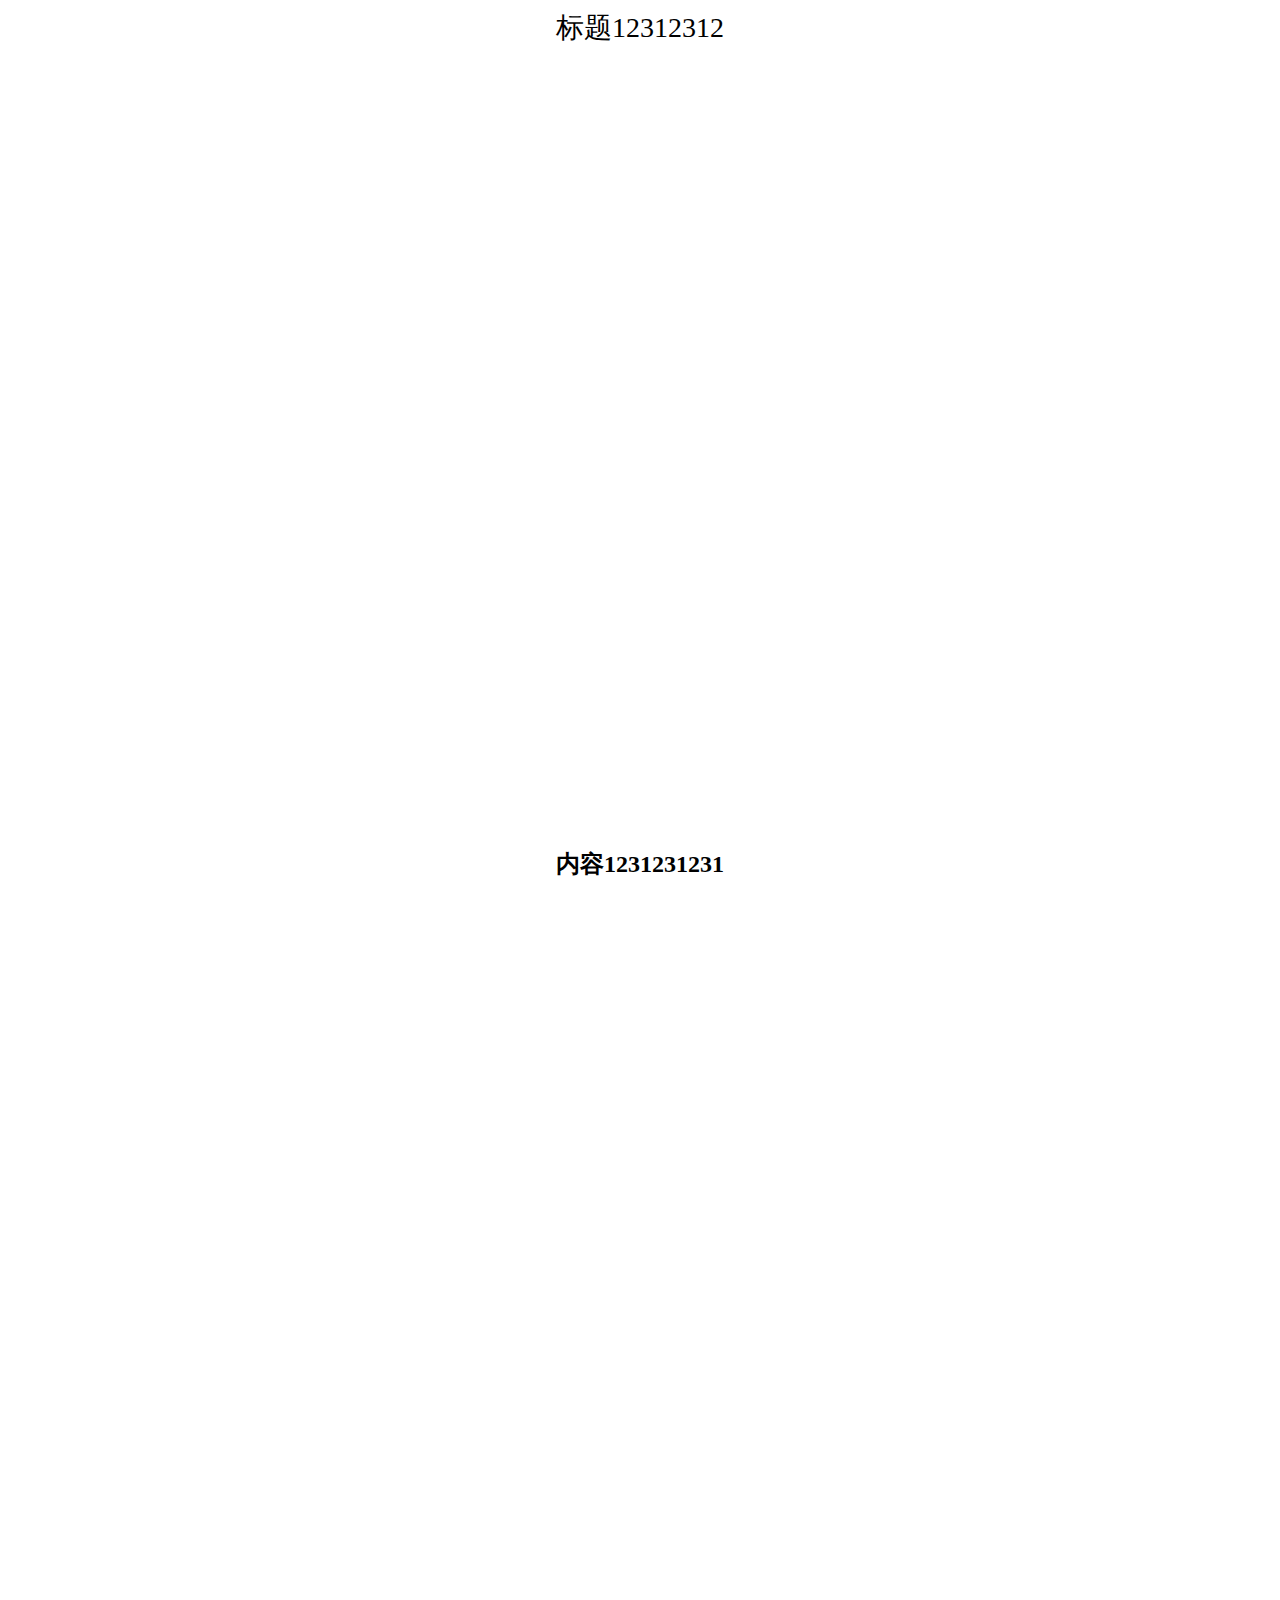
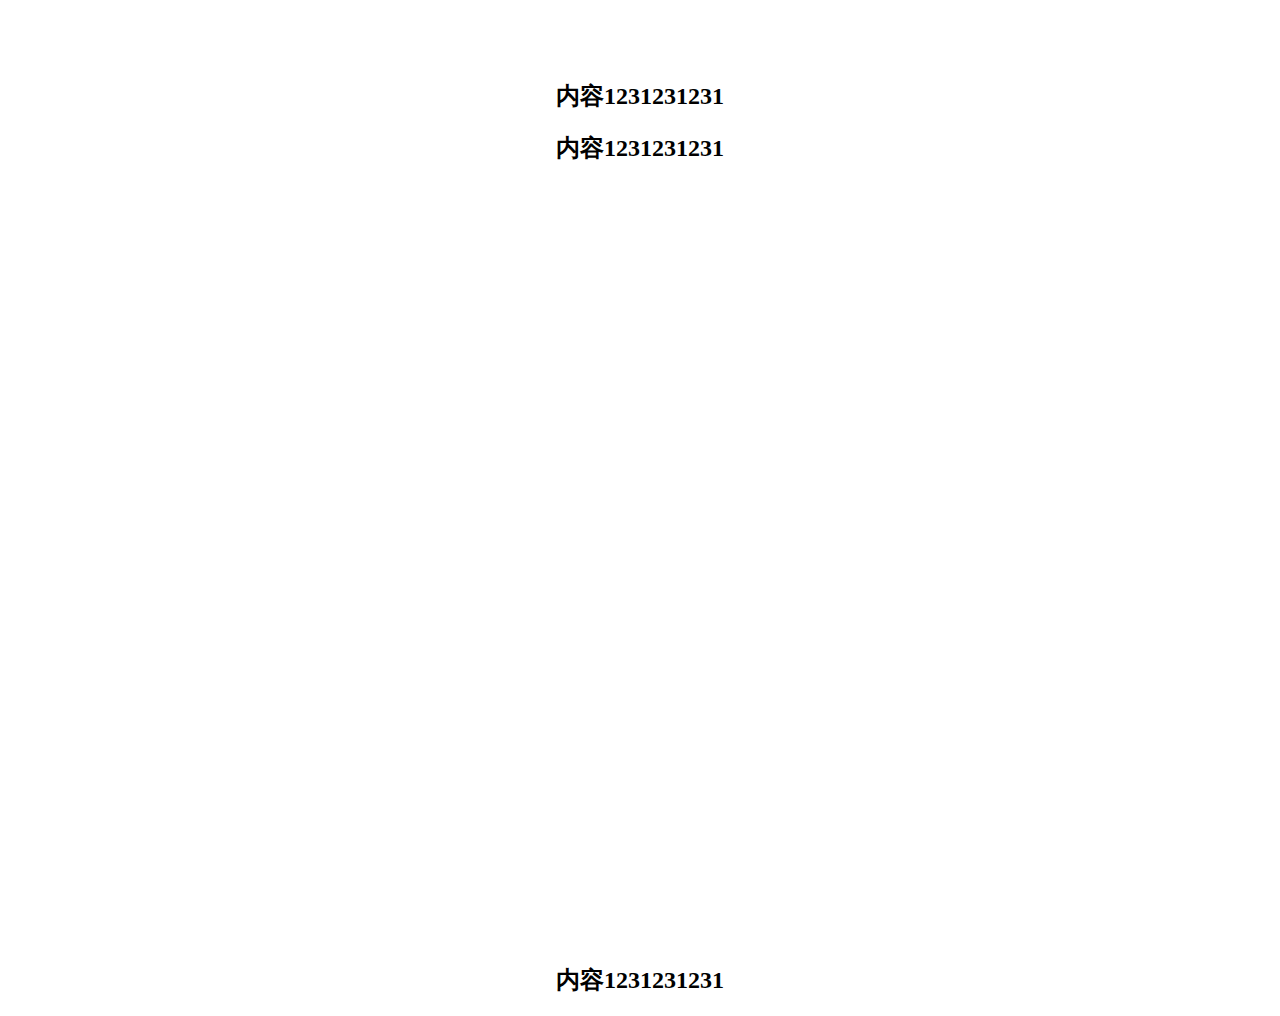
<file: index.html>
<!DOCTYPE html>
<html lang="en">

<head>
    <meta charset="UTF-8">
    <title>Document</title>
    <link rel="stylesheet" href="css/index.css">
    <script src="js/jquery-1.11.3.min.js"></script>

    <!--    <script src="http://192.168.0.57:8080/js/ad-couplet.js"></script>-->
    <!--    <script src="http://192.168.0.57:8080/js/ad-popUp.js"></script>-->
    <!--<script src="js/ad-couplet.js"></script>-->
    <!--<script src="js/ad-popUp.js"></script>-->

</head>

<body>
    <div id="header" style="text-align:center;line-height:40px;font-size:28px;">标题12312312</div>
    <!--advbox start===>banner广告-->
    <!--
    <div class="advbox">
        <div class="advbtn">
            <a style="display:none" class="advreplay" title="重播" href="javascript:void(0);"></a>
            <a class="advclose" title="关闭" href="javascript:void(0);"></a>
        </div>
        <div class="advcon"></div>
    </div>
-->

    <!--advbox end-->
    <div id="container">
        <h2 style="text-align:center;margin-top:800px;">内容1231231231</h2>
        <h2 style="text-align:center;margin-top:800px;">内容1231231231</h2>
        <h2 style="text-align:center">内容1231231231</h2>
        <h2 style="text-align:center;margin-top:800px;">内容1231231231</h2>
    </div>
    <script src="js/ad-sdk.js"></script>
    <script>
        /*banner广告*/
        //        bigFlashBanner();
        /*对联广告*/
        couplet();
        /*右下角弹窗*/
//        creatBox({
//            ads: [{
//                appId: '3758',
//                adspaceId: '5051'
//            }]
//        });
        //        var script = document.getElementsByTagName('script');
        //        var thisNode = script[script.length - 1];
        //        if (typeof scritpsrclink == 'undefined') {
        //            var doc = document,
        //                h = doc.getElementsByTagName('head')[0],
        //                scritpsrclink = doc.createElement('script');
        //            scritpsrclink.defer = true;
        //            scritpsrclink.src = 'http://192.168.0.57:8080/js/ad-sdk.js';
        //            scritpsrclink.charset = "utf-8";
        //            h.insertBefore(scritpsrclink, h.firstChild);
        //        }
    </script>
</body>


</html>
</file>
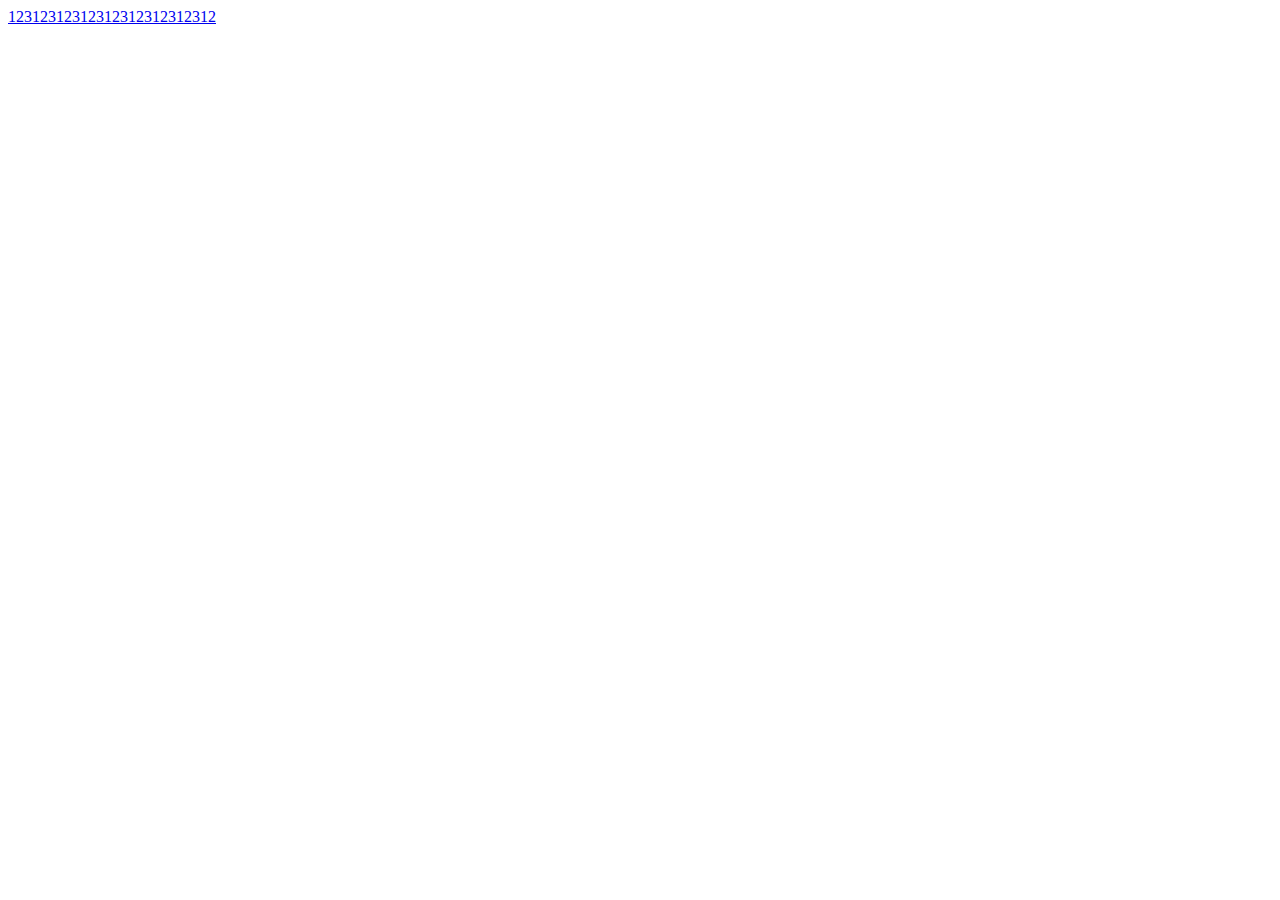
<file: test.html>
<!DOCTYPE html>
<html lang="en">

<head>
    <meta charset="UTF-8">
    <title>text ajax</title>
    <script src="js/jquery-1.11.3.min.js"></script>
</head>

<body>
    <a href="http://www.baidu.com" class="a">12312312312312312312312312</a>
    <script>
        $('.a').on('click', function () {
            var data = {
                domainName: 'www.codecreator.cn',
                adSpaceId: '2',
                adId: '3',
                displayPlan: '4',
                price: '5',
                adContentId: '6',
                displayPlan: '7'
            }
            $.ajax({
                url: 'http://192.168.0.57:8080/webCpcCallBack.jspa',
                type: 'get',
                data: data,
                success: function () {

                }
            })
        });
    </script>
</body>

</html>
</file>
<file: css/index.css>
/*
*{margin:0;padding:0;list-style-type:none;}
a,img{border:0;}
*/
/*
.advbox{position:relative;margin:0px auto;width:980px;background:#e8e8e8}
.advbox .advbtn{position:absolute;width:19px;display:none;height:55px;top:10px;right:-23px}
.advbox .advbtn a{display:block;background:url(../images/gg_btn.png) no-repeat 0px 0px;height:55px;overflow:hidden}
.advbox .advbtn .advclose{background:url(../images/gg_btn.png) no-repeat -19px 0px;}
.advbox .advcon{display:none;height:400px;}
*/
#rbbox{position:absolute;right:0;bottom:0;width:300px;height:144px;overflow:hidden}
.button{display:inline;float:right;font-size:12px;cursor:pointer}
</file>
